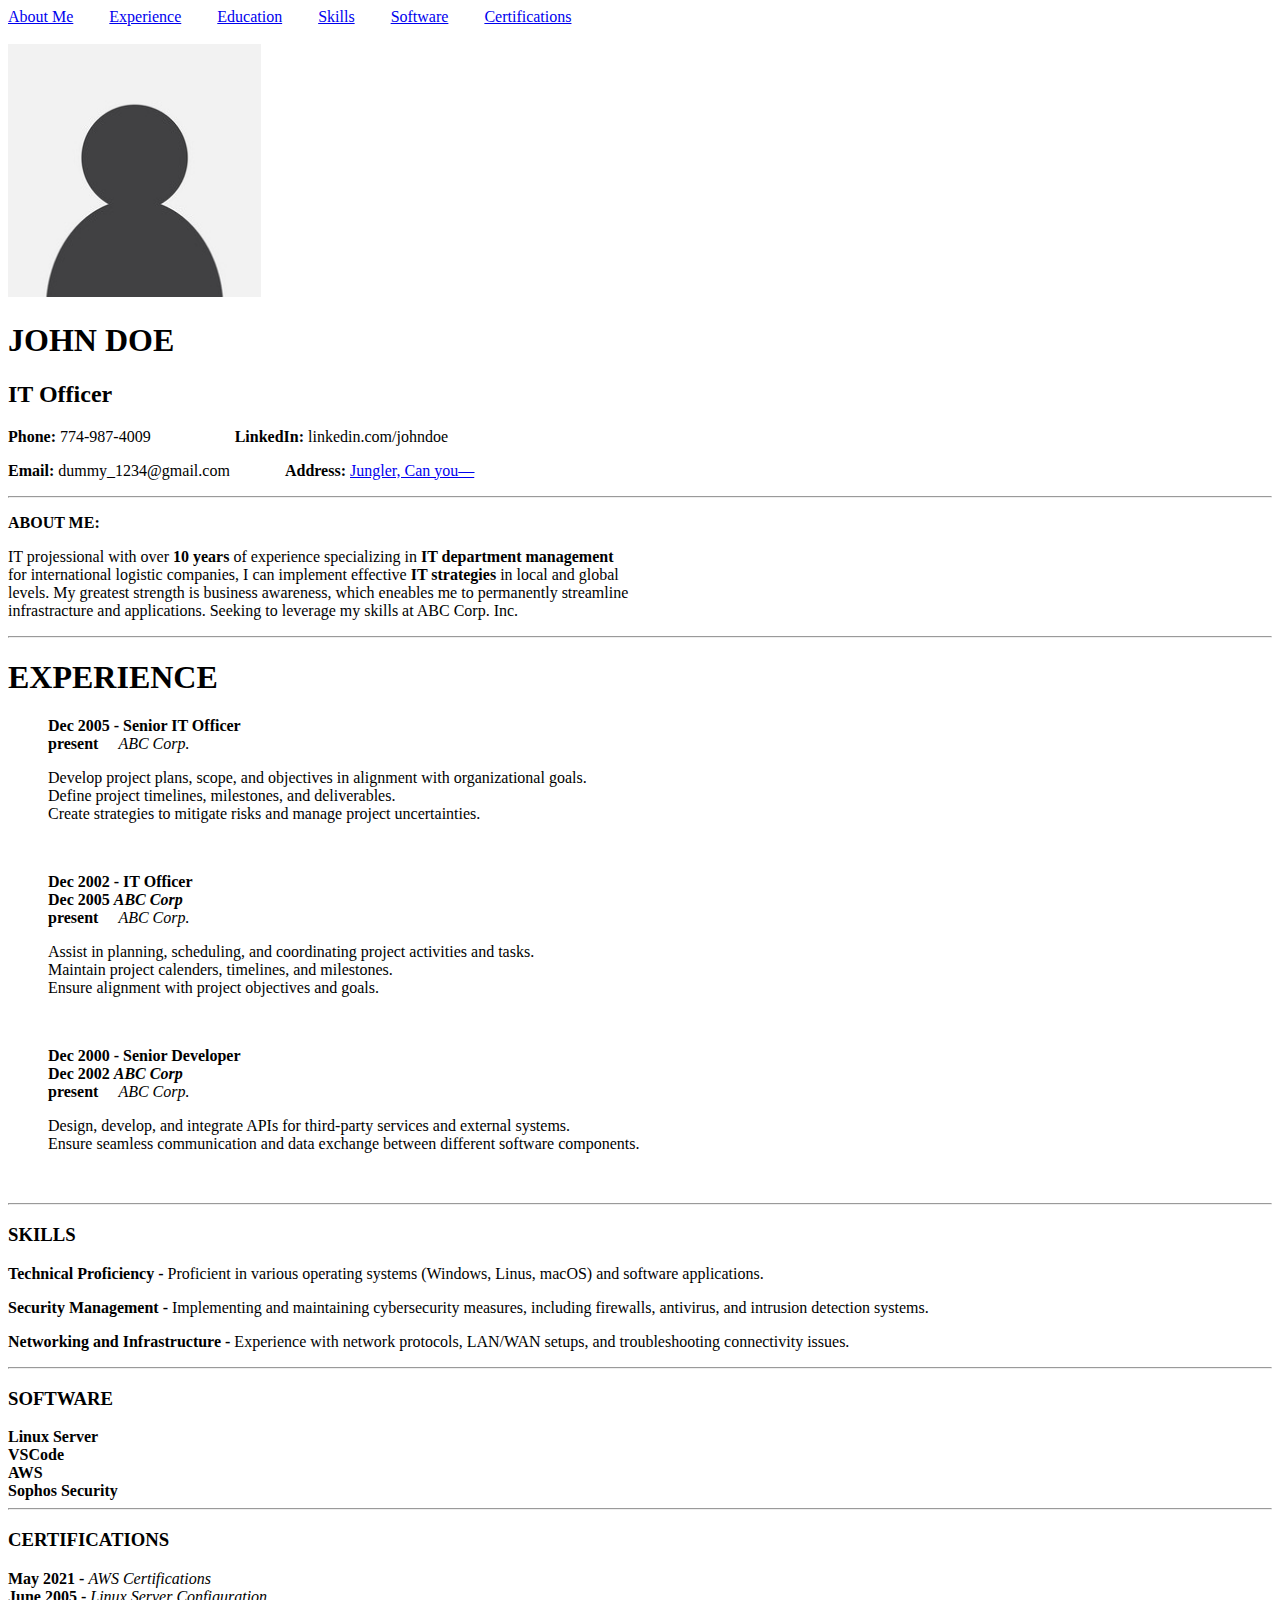
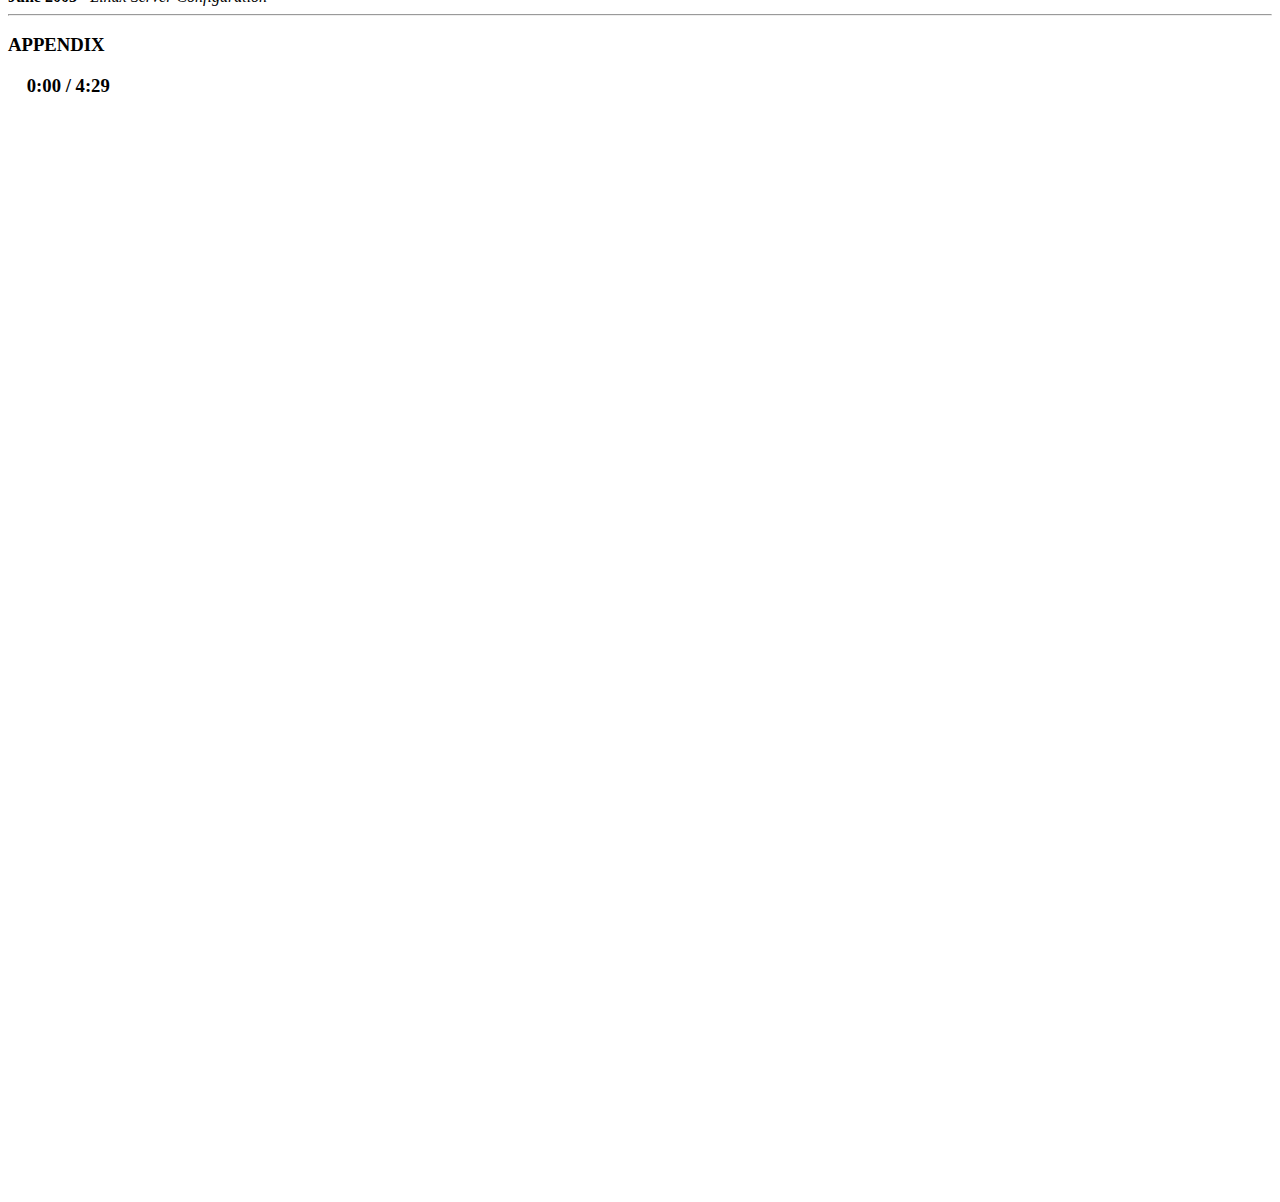
<file: resume.html>
<!DOCTYPE html>
<html lang="en">
<head>
    <meta charset="UTF-8">
    <meta name="viewport" content="width=device-width, initial-scale=1.0">
    <title>Resume</title>
</head>

<body>
     <!--<style>html {background-color: black;}</style>-->
    <!--<style>html {color: aquamarine;}</style>-->
    <a href="#AboutMe">About Me</a>&emsp;&emsp;
    <a href="#Experience">Experience</a>&emsp;&emsp;
    <a href="#Education">Education</a>&emsp;&emsp;
    <a href="#Skills">Skills</a>&emsp;&emsp;
    <a href="#Software">Software</a>&emsp;&emsp;
    <a href="#Certifications">Certifications</a>&emsp;&emsp;
    <br><br>
    
    <img src="./blank.jpg" alt="blank.jpg is missing!" height="15%" width="20%">
    <h1>JOHN DOE</h1>
    <h2>IT Officer</h2>
    
    <div>
    <strong>Phone: </strong>774-987-4009 &emsp;&emsp;&emsp;&emsp;&emsp;<strong>LinkedIn: </strong>linkedin.com/johndoe</p>
    </div>

    <div>
    <strong>Email: </strong>dummy_1234@gmail.com &emsp;&emsp;&emsp;<strong> Address: </strong><a href="#Address">Jungler, Can you—</a></p>
    </div>
    <hr>

    <p id="AboutMe"><strong>ABOUT ME: </strong></p>
    <p>IT projessional with over <b>10 years</b> of experience specializing in <b>IT department management</b><br>
    for international logistic companies, I can implement effective <b>IT strategies</b> in local and global <br>levels. My greatest strength is business awareness, which eneables me to permanently streamline <br>infrastracture and applications. Seeking to leverage my skills at ABC Corp. Inc.</p>
    <hr>
    
    <h1 id="Experience">EXPERIENCE</h1>
    <ul>
        <strong>Dec 2005 - Senior IT Officer</strong><br>
        <strong>present</strong>&emsp; <i>ABC Corp.</i>
        <p>Develop project plans, scope, and objectives in alignment with organizational goals.
            <br>Define project timelines, milestones, and deliverables.
            <br>Create strategies to mitigate risks and manage project uncertainties.</p><br>
    </ul>

    <ul>
        <strong>Dec 2002 - IT Officer</strong><br>
        <strong>Dec 2005&nbsp;<i>ABC Corp</i></strong><br>
        <strong>present</strong>&emsp; <i>ABC Corp.</i>
        <p>Assist in planning, scheduling, and coordinating project activities and tasks.
            <br>Maintain project calenders, timelines, and milestones.
            <br>Ensure alignment with project objectives and goals.</p><br>
    </ul>

    <ul>
        <strong>Dec 2000 - Senior Developer</strong><br>
        <strong>Dec 2002&nbsp;<i>ABC Corp</i></strong><br>
        <strong>present</strong>&emsp; <i>ABC Corp.</i>
        <p>Design, develop, and integrate APIs for third-party services and external systems.
            <br>Ensure seamless communication and data exchange between different software components.
        </p><br>
    </ul>

    <hr>
    <p id="Skills"><h3><strong>SKILLS</strong></h3></p>
    <p><strong>Technical Proficiency - </strong>Proficient in various operating systems (Windows, Linus, macOS) and software applications.</p>
    <p><strong>Security Management - </strong>Implementing and maintaining cybersecurity measures, including firewalls, antivirus, and intrusion detection systems.</p>
    <p><strong>Networking and Infrastructure - </strong>Experience with network protocols, LAN/WAN setups, and troubleshooting connectivity issues.</p>
    
    <hr>
    <p id="Software"><h3><strong>SOFTWARE</strong></h3></p>
    <strong>Linux Server</strong><br>
    <strong>VSCode</strong><br>
    <strong>AWS</strong><br>
    <strong>Sophos Security</strong>
    <hr>

    <p id="Certifications"><h3><strong>CERTIFICATIONS</strong></h3></p>
    <strong>May 2021 - </strong><i>AWS Certifications</i><br>
    <strong>June 2005 - </strong><i>Linux Server Configuration</i>

    <hr>

    <h3><strong>APPENDIX</strong>

        <p>&emsp13;&emsp13;&emsp13;0:00 / 4:29</p>
    <style>
        html {
            scroll-behavior: smooth
            };
    </style>

    <br><br><br><br><br><br><br><br><br><br><br><br><br><br><br><br><br><br><br><br><br><br><br><br><br><br><br> 
    <p id="Address"><iframe src="https://www.google.com/maps/embed?pb=!1m18!1m12!1m3!1d65111477.498458415!2d18.66060825!3d5.089276299999998!2m3!1f0!2f0!3f0!3m2!1i1024!2i768!4f13.1!3m3!1m2!1s0x316bfbd1926b22cd%3A0x200e79b995fecc86!2sGank%20Mid!5e0!3m2!1sen!2sph!4v1693035029637!5m2!1sen!2sph" width="600" height="450" style="border:0;" allowfullscreen="" loading="lazy" referrerpolicy="no-referrer-when-downgrade"></iframe></p>
</body>
</html>
</file>
